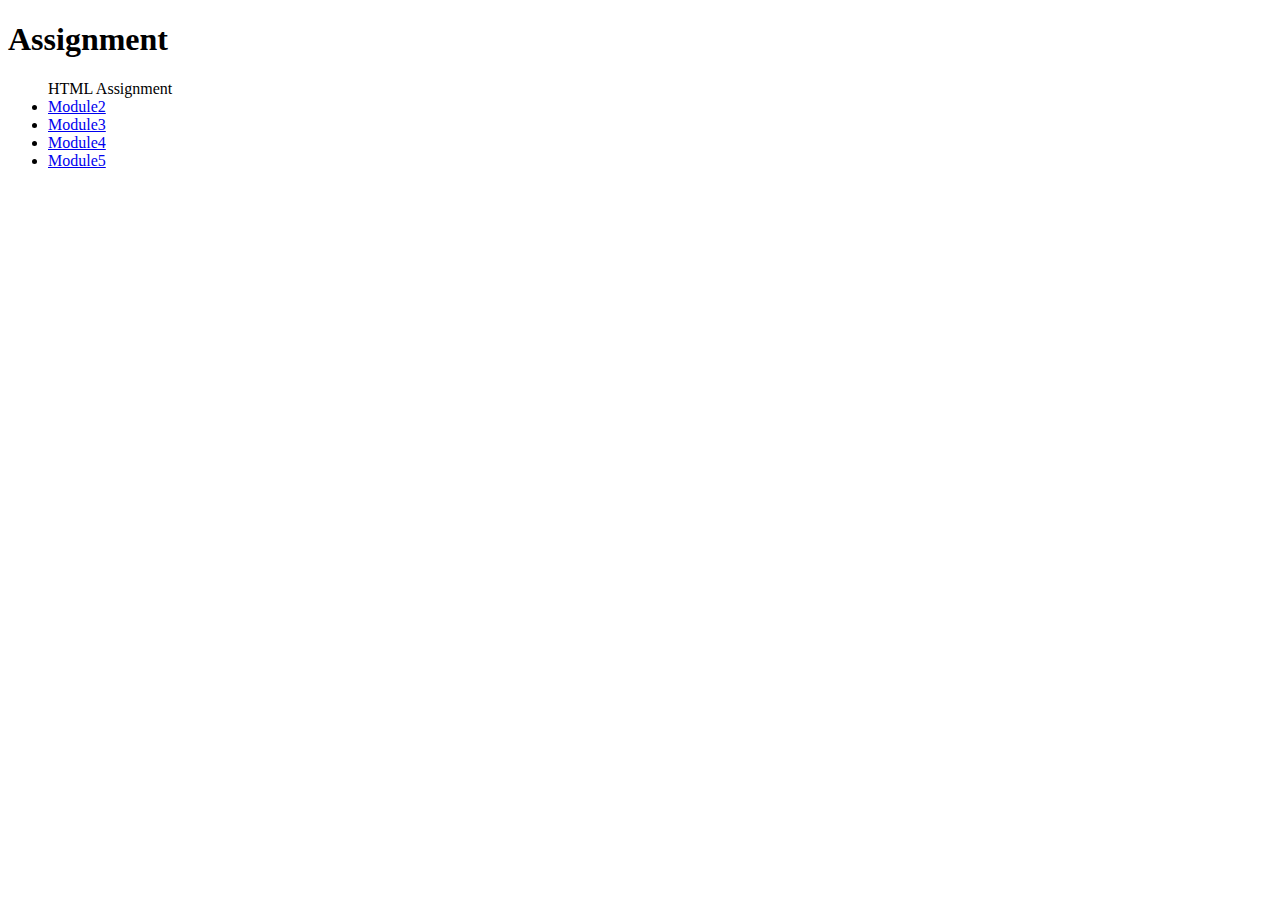
<file: index.html>
<!DOCTYPE html>
<html>
<head></head>
<body>
  <h1>Assignment</h1>
  <ul>HTML Assignment
  <li><a href="Module2">Module2</a></li>
    <li><a href="Module">Module3</a></li>
    <li><a href="Module">Module4</a></li>
    <li><a href="Module">Module5</a></li>
  </ul>
</body>
</html>
</file>
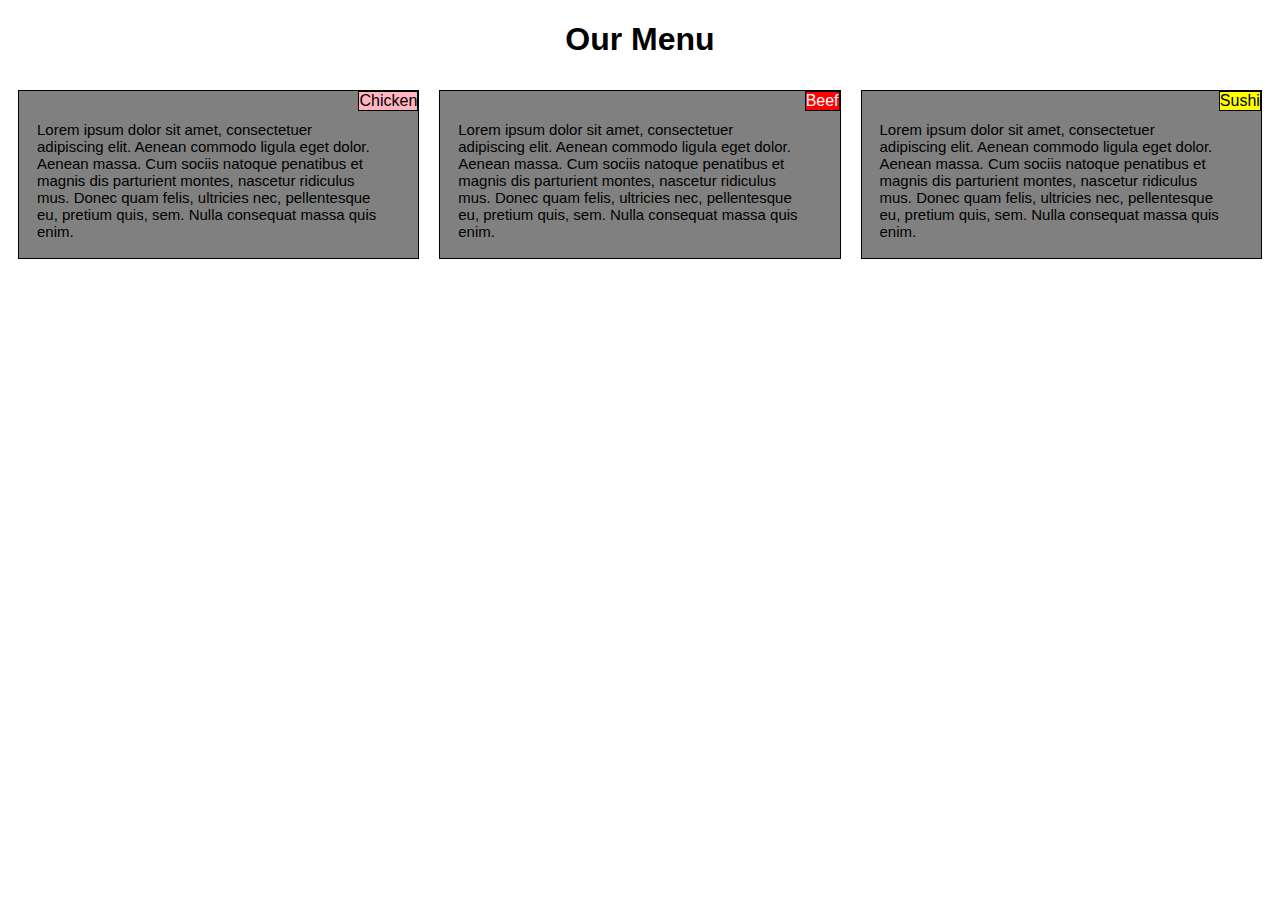
<file: Module2/index.html>
<!DOCTYPE html>
<html>
<head>
    <meta charset="utf-8">
    <meta name="viewport" content="width=device-width, initial-scale=1">
    <title>SKD</title>
    <link rel="stylesheet" href="./css/style.css">
</head>
<body>
    <h1>Our Menu</h1>
    <div class="row">
    <div class="col-lg-4 col-md-6 col-sm-12">
        <div class="containar">
            <div class="cname">Chicken</div>
            <p>
                Lorem ipsum dolor sit amet, consectetuer adipiscing elit. Aenean commodo ligula eget dolor. Aenean massa. Cum sociis natoque penatibus et magnis dis parturient montes, nascetur ridiculus mus. Donec quam felis, ultricies nec, pellentesque eu, pretium quis, sem. Nulla consequat massa quis enim.
            </p>
        </div>
    
    </div>
      
    <div class="col-lg-4 col-md-6 col-sm-12">
        <div class="containar">
            <div class="bname">   Beef   </div>
            <p>
                Lorem ipsum dolor sit amet, consectetuer adipiscing elit. Aenean commodo ligula eget dolor. Aenean massa. Cum sociis natoque penatibus et magnis dis parturient montes, nascetur ridiculus mus. Donec quam felis, ultricies nec, pellentesque eu, pretium quis, sem. Nulla consequat massa quis enim.
            </p>
        </div>
    </div>
    <div class="col-lg-4 col-md-12 col-sm-12">
        <div class="containar">
        <div class="sname">  Sushi  </div>
        <p>
            Lorem ipsum dolor sit amet, consectetuer adipiscing elit. Aenean commodo ligula eget dolor. Aenean massa. Cum sociis natoque penatibus et magnis dis parturient montes, nascetur ridiculus mus. Donec quam felis, ultricies nec, pellentesque eu, pretium quis, sem. Nulla consequat massa quis enim.
        </p>
            </div>
    </div>
        </div>
</body>
</html>
</file>
<file: Module2/css/style.css>
/********** Base styles **********/
* {
    box-sizing: border-box;
    font-family: "Comic Sans MS", cursive, sans-serif
}

h1 {
    text-align:center;
}

.containar {
    border: 1px solid black;
    background-color: gray;
    color: black;
    position:relative;
    margin:10px;
    
}
    .containar > div {
        float:right;
        border:1px solid black;
    }
.cname {
    background-color: #FFB6C1;
}

.bname {
    color: white;
    background-color: #FF0000;
}

.sname {
    background-color: #FFFF00;
}
p {
    width: 90%;
    height: auto;
    margin: 2.5%;
    font-size: 15px;
    padding: 2%;
    padding-top: 20px;
    word-break:break-word;
    text-justify:auto;
}
/* Simple Responsive Framework. */
.row {
    width: 100%;
    
}

/********** Large devices only **********/
@media (min-width: 992px) {
    .col-lg-1, .col-lg-2, .col-lg-3, .col-lg-4, .col-lg-5, .col-lg-6, .col-lg-7, .col-lg-8, .col-lg-9, .col-lg-10, .col-lg-11, .col-lg-12 {
        float: left;
        
    }
   
    

    .col-lg-1 {
        width: 8.33%;
    }

    .col-lg-2 {
        width: 16.66%;
    }

    .col-lg-3 {
        width: 25%;
    }

    .col-lg-4 {
        width: 33.33%;
    }

    .col-lg-5 {
        width: 41.66%;
    }

    .col-lg-6 {
        width: 50%;
    }

    .col-lg-7 {
        width: 58.33%;
    }

    .col-lg-8 {
        width: 66.66%;
    }

    .col-lg-9 {
        width: 74.99%;
    }

    .col-lg-10 {
        width: 83.33%;
    }

    .col-lg-11 {
        width: 91.66%;
    }

    .col-lg-12 {
        width: 100%;
    }
}

/********** Medium devices only **********/
@media (min-width: 768px) and (max-width: 991px) {
    .col-md-1, .col-md-2, .col-md-3, .col-md-4, .col-md-5, .col-md-6, .col-md-7, .col-md-8, .col-md-9, .col-md-10, .col-md-11, .col-md-12 {
        float: left;
       
    }
   
    .col-md-1 {
        width: 8.33%;
    }

    .col-md-2 {
        width: 16.66%;
    }

    .col-md-3 {
        width: 25%;
    }

    .col-md-4 {
        width: 33.33%;
    }

    .col-md-5 {
        width: 41.66%;
    }

    .col-md-6 {
        width: 50%;
    }

    .col-md-7 {
        width: 58.33%;
    }

    .col-md-8 {
        width: 66.66%;
    }

    .col-md-9 {
        width: 74.99%;
    }

    .col-md-10 {
        width: 83.33%;
    }

    .col-md-11 {
        width: 91.66%;
    }

    .col-md-12 {
        width: 100%;
    }
}
/********** Small devices only **********/
@media  (max-width: 767px) {
    .col-sm-1, .col-sm-2, .col-sm-3, .col-sm-4, .col-sm-5, .col-sm-6, .col-sm-7, .col-sm-8, .col-sm-9, .col-sm-10, .col-sm-11, .col-sm-12 {
        float: left;
       
    }
   
    .col-sm-1 {
        width: 8.33%;
    }

    .col-sm-2 {
        width: 16.66%;
    }

    .col-sm-3 {
        width: 25%;
    }

    .col-sm-4 {
        width: 33.33%;
    }

    .col-sm-5 {
        width: 41.66%;
    }

    .col-sm-6 {
        width: 50%;
    }

    .col-sm-7 {
        width: 58.33%;
    }

    .col-sm-8 {
        width: 66.66%;
    }

    .col-sm-9 {
        width: 74.99%;
    }

    .col-sm-10 {
        width: 83.33%;
    }

    .col-sm-11 {
        width: 91.66%;
    }

    .col-sm-12 {
        width: 100%;
    }
}
</file>
